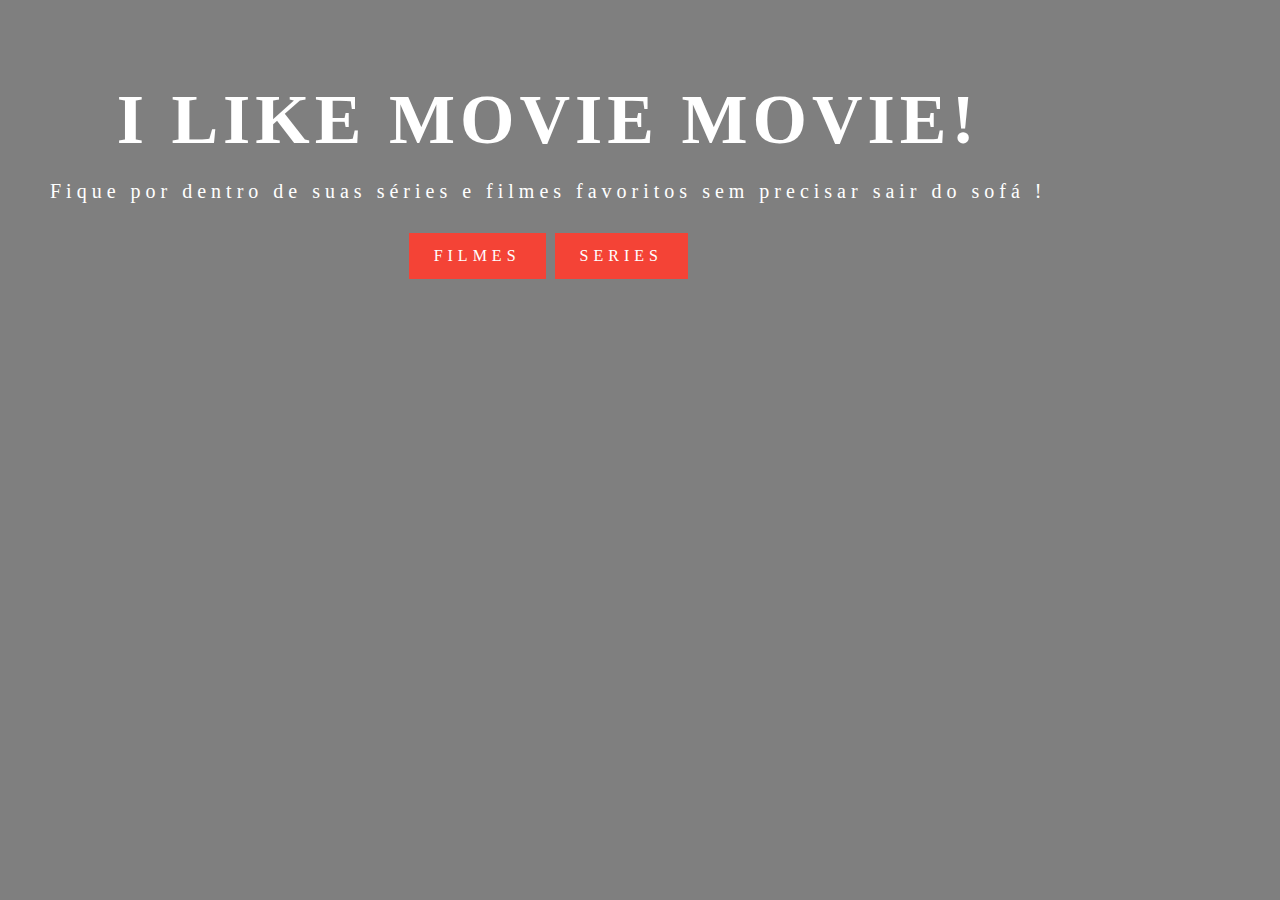
<file: _html/index.html>
<!DOCTYPE html>
<html lang="en">
<head>
    <meta charset="UTF-8">
    <meta name="viewport" content="width=device-width, initial-scale=1.0">
    <meta http-equiv="X-UA-Compatible" content="ie=edge">
    <link rel="stylesheet" href="/_css/carousel.css" type="text/css">
    <link rel="stylesheet" href="/_css/principal.css" type="text/css">
    <title>Document</title>
</head>
<body>
    <div class="slider">
        <div class="load">
        </div>
        <div class="content">
            <div class="principal">
                <h1> I LIKE MOVIE MOVIE! </h1>           
                <p>Fique por dentro de suas séries e filmes favoritos sem precisar sair do sofá !</p>
                <div class="navegation">
                    <a href="/_html/filme.html" target="_self">FILMES</a>
                    <a href="/_html/filme.html" target="_self">SERIES</a>
                </div>
            </div>
        </div>
    </div>
</body>
</html>
</file>
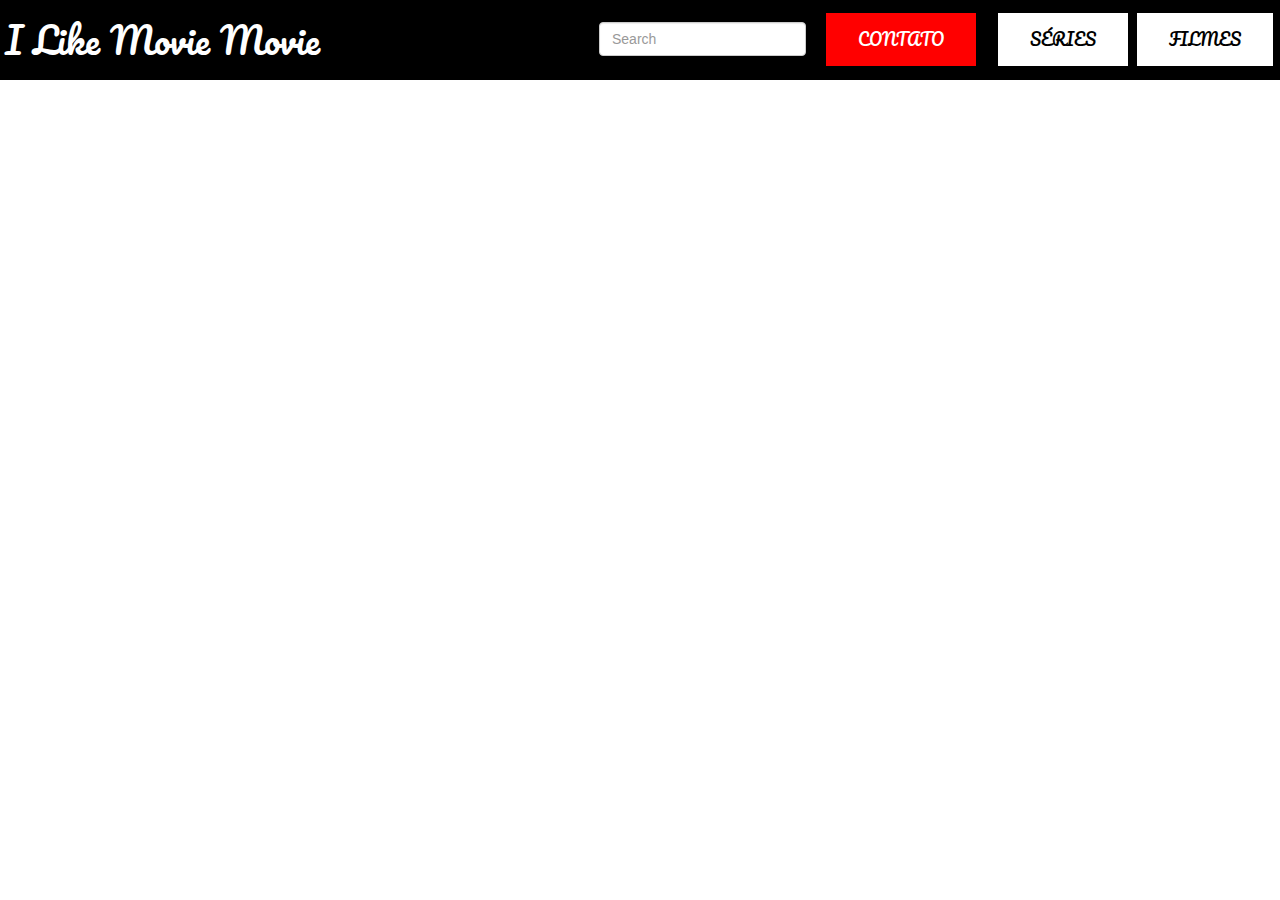
<file: _html/filme.html>
<!DOCTYPE html>
<html>
<head>
    <meta charset="UTF-8">
    <link rel="stylesheet" href="https://stackpath.bootstrapcdn.com/bootstrap/3.4.1/css/bootstrap.min.css" integrity="sha384-HSMxcRTRxnN+Bdg0JdbxYKrThecOKuH5zCYotlSAcp1+c8xmyTe9GYg1l9a69psu" crossorigin="anonymous">
    <link rel="stylesheet" href="/_css/nav.css" type="text/css">
    <title>Alguma coisa ai</title>
</head>
<body>
    <div class="div_cab">
        <header class="cabeçalho">
            <nav class="navegation_menu">
                <div class="itens">
                    <div class="title">
                        <h1>I Like Movie Movie</h1>
                    </div>
                    <div class="filmes">
                        <a class="button2" href="#">FILMES</a>
                    </div>
                    <div class="series">
                        <a class="button2" href="#">SÉRIES</a>
                    </div>
                    <div class="contato">
                        <a class="button" href="#">CONTATO</a>
                    </div>
                    <div classs="search_bar">
                        <form class="form-inline md-form form-sm mt-0">
                            <i class="fas fa-search" aria-hidden="true"></i>
                            <input class="form-control form-control-sm ml-3 w-75" type="text" placeholder="Search" aria-label="Search">
                        </form>
                    </div>
                </div>
            </nav>
        </header>
    </div>
    <div class="conteudo">
        
    </div>
</body>
</html>
</file>
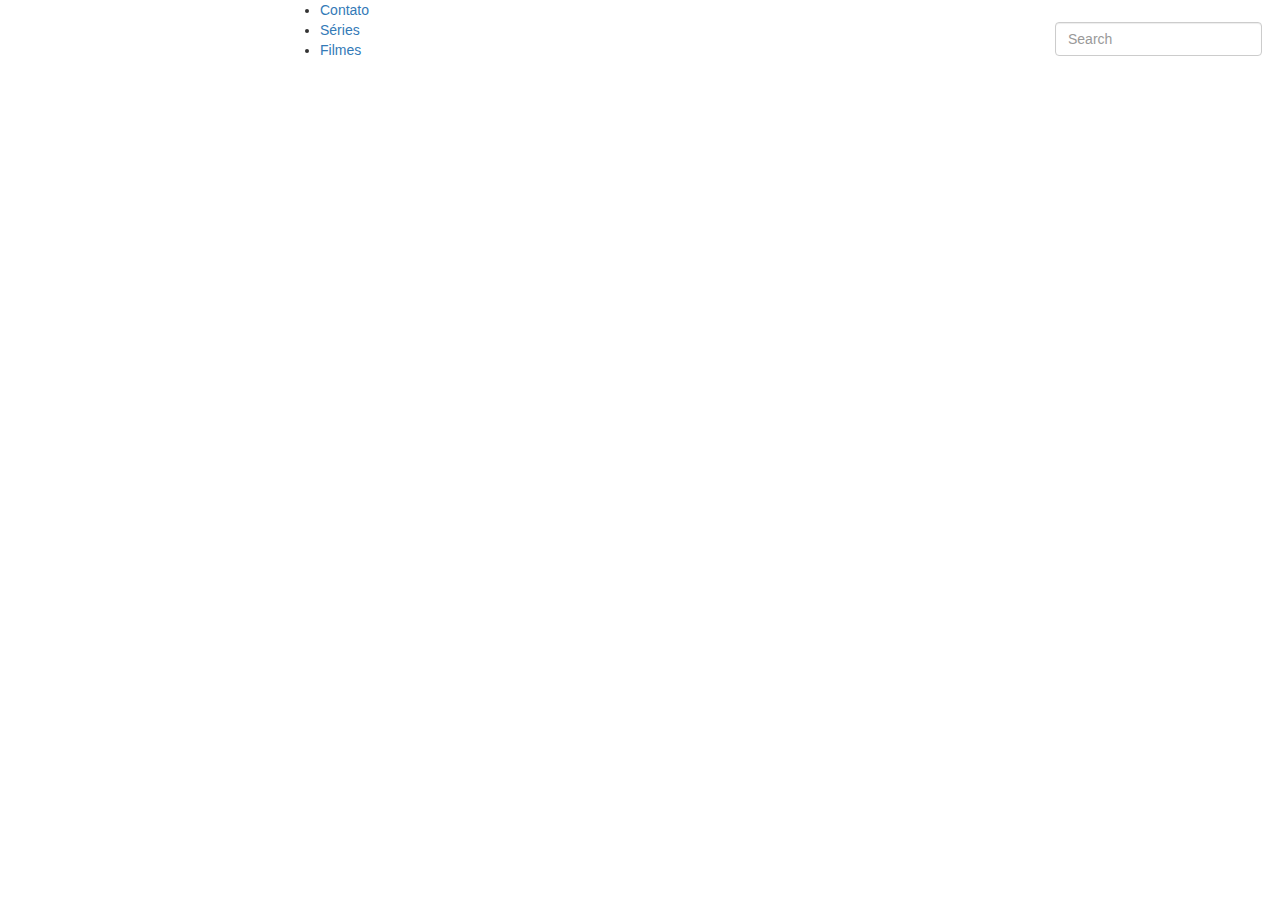
<file: ilkemoviemovie lay_1/_html/filme.html>
<!DOCTYPE html>
<html>
<head>
    <meta charset="UTF-8">
    <link rel="stylesheet" href="https://stackpath.bootstrapcdn.com/bootstrap/3.4.1/css/bootstrap.min.css" integrity="sha384-HSMxcRTRxnN+Bdg0JdbxYKrThecOKuH5zCYotlSAcp1+c8xmyTe9GYg1l9a69psu" crossorigin="anonymous">
    <link rel="stylesheet" href="/_css/nav.css" type="text/css">
    <title>Alguma coisa ai</title>
</head>
<body>
    <header>
        <div class="main">
            <div class="title">
                <h1>I Like Movie Movie</h1>
            </div>
            <div class="search_bar">
                <form class="form-inline md-form form-sm mt-0">
                    <i class="fas fa-search" aria-hidden="true"></i>
                    <input class="form-control form-control-sm ml-3 w-75" type="text" placeholder="Search" aria-label="Search">
                </form>
            </div>
            <ul>
                <li class="active"><a href="#">Contato</a></li>
                <li><a href="#">Séries</a></li>
                <li><a href="#">Filmes</a></li>
            </ul>
        </div>
    </header>
</body>
</html>
</file>
<file: _css/carousel.css>
*{
    margin:0;
    padding: 0;
    
} 
.load{
    animation: slide 5s;
}
.slider{
    background-repeat: no-repeat;
    background-size: cover;
    background-position: center;
    width: 100%;
    height: 100vh;
    animation: slide 40s infinite;
}
.content{
    color: #fff;
    width: 100%;
    height: 100vh;
    background-color: rgba(0,0,0,0.5);
}
.principal{
    left: 50px;
    top: 50px;
    transition: translate(-50%,-50%);
    position: absolute;
    letter-spacing: 5px;
    text-align: center;
    padding-right:50px;
    padding-top:30px;
}
.principal h1{
    font-size: 70px;
    margin-bottom: 20px;
}
.principal p{
    font-size: 20px;
    
}

@keyframes slide{
    0%{
       background-image: url(/_img/avengers-infinity-war-official-poster-2018-4o.jpg);
    }
    25%{
        background-image: url(/_img/game_of_thrones_season_7_white_walkers-wallpaper-1920x1080.jpg); 
    }
    50%{
        background-image: url(/_img/star-wars-the-force-awakens-poster-4k-1920x1080.jpg); 
    }
    75%{
        background-image: url(/_img/158834.jpg); 
    }
    100%{
        background-image: url(/_img/black-mirror-wallpapers-31524-7724306.jpg); 
    }
}
</file>
<file: _css/principal.css>
.navegation{
  padding-top:30px;
}
a:link, a:visited {
    background-color: #f44336;
    color: white;
    padding: 14px 25px;
    text-align: center;
    text-decoration: none;
    display: inline-block;
  }
  
  a:hover, a:active {
    background-color: red;
  }
</file>
<file: _css/nav.css>
@import url('https://fonts.googleapis.com/css?family=Dancing+Script|Kaushan+Script|Pacifico|Permanent+Marker&display=swap');

.div_cab{
    margin: 0 auto;
    width:auto;
    position: relative;      
}
.cabeçalho{
    background-color:black; 
    height: 80px;
    width:auto;
}
.navegation_menu{
    width: auto;
    height:auto;
}
.title{
    padding-left:5px;
    font-family: 'Pacifico', cursive;
    color:white;
    float: left;
}
form{
    float: right;
    padding-right:18px;
    padding-top:22px;
}
.button {
    float: right;
    background-color: red;
    border: none;
    color: white;
    padding: 15px 32px;
    text-align: center;
    text-decoration: none;
    font-size: 16px;
    font-family: 'Pacifico', cursive;
    margin: 4px 2px;
    cursor: pointer;
}
.button2 {
    float: right;
    background-color: white;
    border: none;
    color: black;
    padding: 15px 32px;
    text-align: center;
    text-decoration: none;
    font-size: 16px;
    font-family: 'Pacifico', cursive;
    margin: 4px 2px;
    cursor: pointer;
}
.contato, .series, .filmes{
    padding-top:9px;
    float: right;
}
.contato{
    padding-right: 18px;
}
.series, .filmes{
    padding-right: 5px;
}
</file>
